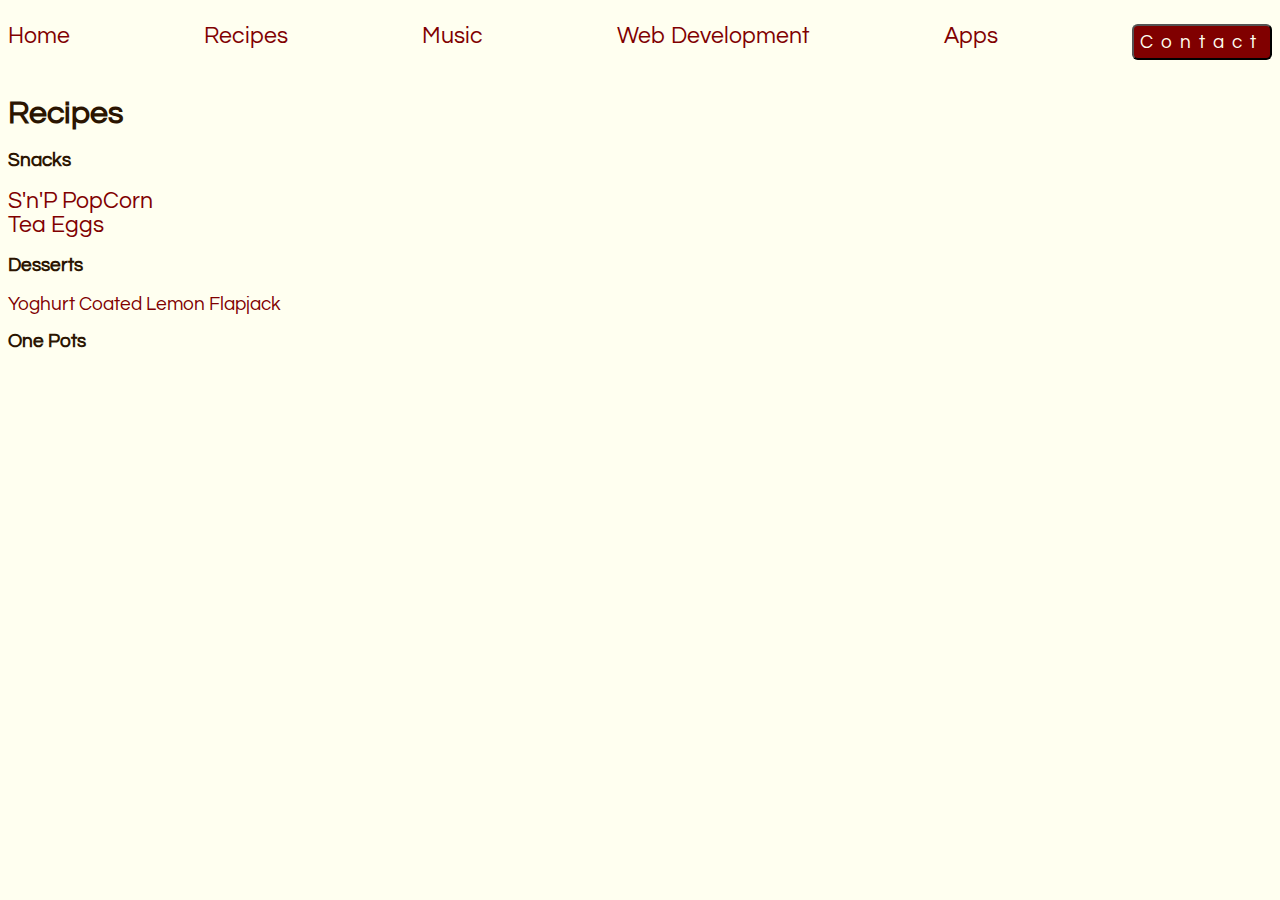
<file: recipes.html>
<!DOCTYPE html>
   <head>
         <meta charset="utf-8">
         <meta http-equiv="X-UA-Compatible" content="IE=edge">
         <title>Robert Hopkinson</title>
         <meta name="description" content="">
         <meta name="viewport" content="width=device-width, initial-scale=1">
         <link rel="stylesheet" href="stylesheets/styles.css">
   </head>
   <body>
<header>
   <nav>
      <ul class="nav_links">
         <li class="target"><a href="index.html">Home</a></li>
         <li class="target"><a href="recipes.html">Recipes</a></li>
         <li class="target"><a href="#">Music</a></li>
         <li class="target"><a href="webapps.html">Web Development</a></li>
         <li class="target"><a href="#">Apps</a></li>
         <button>Contact</button>
      </ul>

   </nav>

</header>
      <h1>Recipes</h1>

      <h3>Snacks</h3>
         <ul class="recipes">
            <li><a href="recipes/popcorn.html">S'n'P PopCorn</a></li>
            <li><a href=#>Tea Eggs</a></li>
         </ul>
      <h3>Desserts</h3>
      <ul>
         <li>Yoghurt Coated Lemon Flapjack</li>
      </ul>
      <h3>One Pots</h3>


   </body>
</html>
</file>
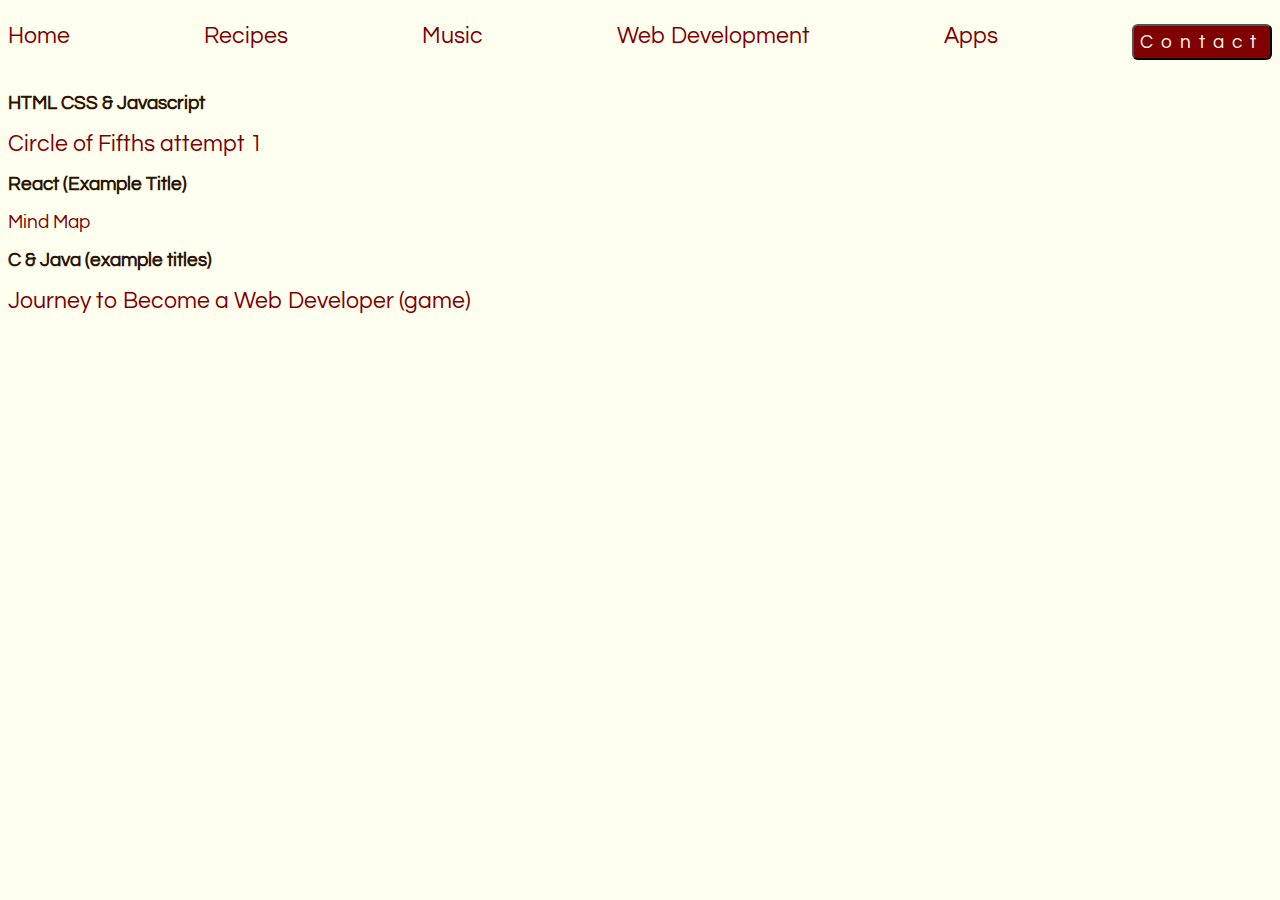
<file: webapps.html>
<!DOCTYPE html>

<head>
   <meta charset="utf-8">
   <meta http-equiv="X-UA-Compatible" content="IE=edge">
   <title>Web Development Progress</title>
   <meta name="description" content="">
   <meta name="viewport" content="width=device-width, initial-scale=1">
   <link rel="stylesheet" href="stylesheets/styles.css">
</head>

<!-- navbar -->

<body>
   <header>
      <nav>
         <ul class="nav_links">
            <li><a href="index.html">Home</a></li>
            <li><a href="recipes.html">Recipes</a></li>
            <li><a href="#">Music</a></li>
            <li><a href="webapps.html">Web Development</a></li>
            <li><a href="#">Apps</a></li>
            <button>Contact</button>
         </ul>

      </nav>

   </header>


   <div class="container">
      <div>
         <h3>HTML CSS & Javascript</h3>
         <ul>
            <li><a>Circle of Fifths attempt 1</a></li>
         </ul>

      </div>
         <h3>React (Example Title)</h3>
         <ul>
             <li>Mind Map</li>
         </ul>
        
      <div>
         <h3>C & Java (example titles)</h3>
         <ul>
            <li><a>Journey to Become a Web Developer (game)</a></li>
         </ul>
      </div>

      <div>

      </div>
   </div>
</body>

</html>
</file>
<file: stylesheets/styles.css>
@import url("https://fonts.googleapis.com/css2?family=Questrial&display=swap");

* {
  background: ivory;
  font-family: questrial;
  padding: 0px;
}

/* navbar */

header {
  display: flex;
  flex-wrap: wrap;
  justify-content: space-around;
  align-items: center;
}


.nav_links {
  display: flex;
  flex-wrap: wrap;
  justify-content: space-between;
  margin-left: auto;
}


.nav_links li {
  display: flex;
  align-content: center;
  padding: 0px;
}

li,
a,
button {
  font-weight: 400;
  font-size: 1.2em;
  color: maroon;
  text-decoration: none;
  list-style-type: none;
}

nav {
  width: 100%;
}

button {
  background-color: maroon;
  color: ivory;
  letter-spacing: 0.5rem;
  padding: 0.3em;
  border-radius: 0.3em;
  cursor: pointer;
}

/* headings */

h1,
h3 {
  color: #2b1501;
}
</file>
